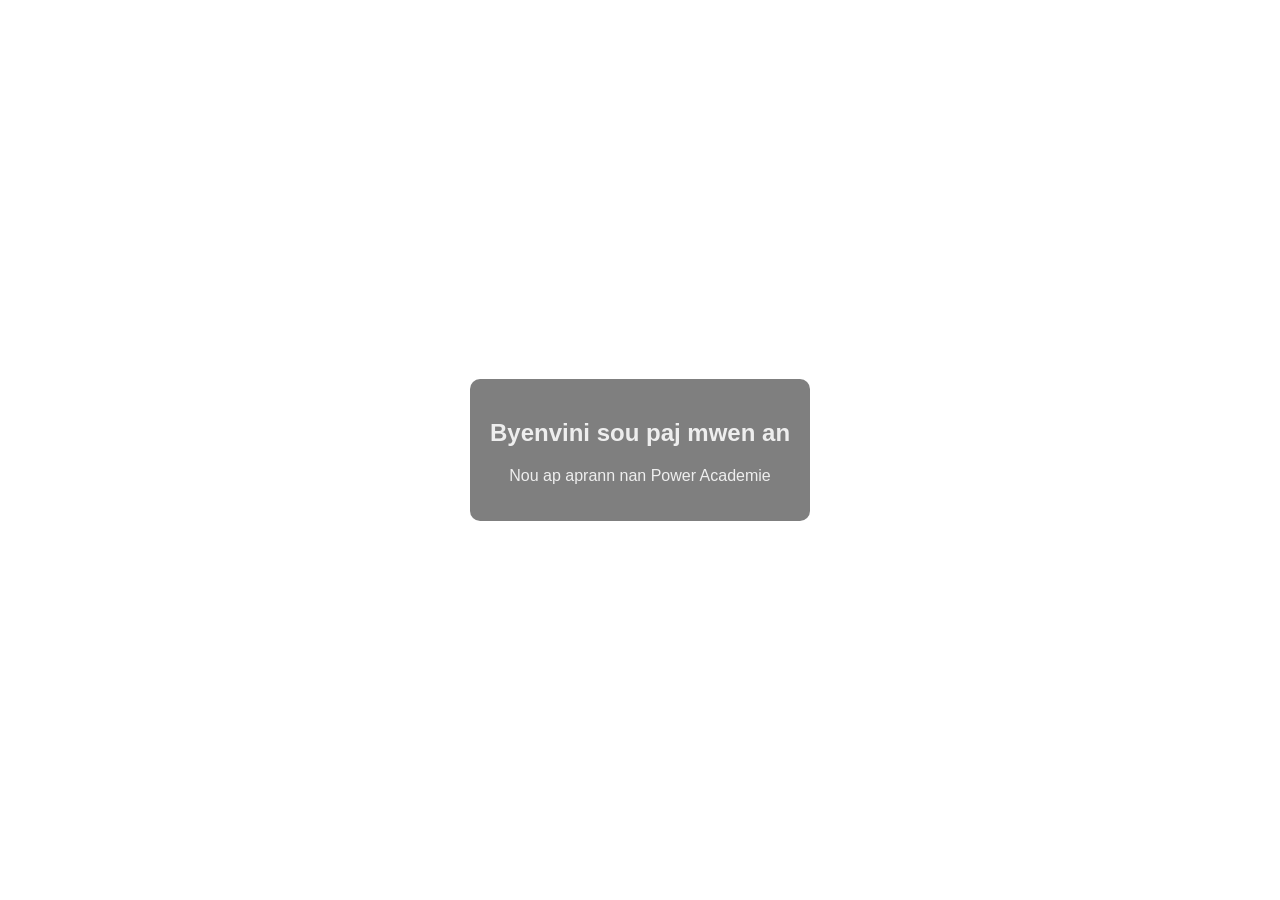
<file: index2.html>
<!DOCTYPE html>
<html lang="en">
<head>
    <meta charset="UTF-8">
    <meta name="viewport" content="width=device-width, initial-scale=1.0">
    <title>Document</title>
    <link rel="stylesheet" href="style2.css">
</head>
<body>
<!-- sa se pati background nan -->

<section class="hero">
    <div class="content">
        <h1>
            Byenvini sou <span>paj mwen an</span>
        </h1>

        <p>
            Nou ap aprann nan <span class="ecole">Power Academie</span> 
        </p>
    </div>
</section> 
    
</body>
</html>
</file>
<file: style2.css>
body{
    margin: 0;
    font-family: Arial, Helvetica, sans-serif;
}

.navbar {
    display: flex;
    justify-content: center;
    align-items: center;
    background-color: rgba(211, 189, 89, 0.747);
    padding: 10px; 20px
}



.menu{
    list-style: none;
    display: flex;
    gap: 20px;
}

.menu a{
    text-decoration: none;
    color: rgba(255, 0, 0, 1.959);
    font-size: 25px;
}

.menu a:hover{
color: rgb(53, 12, 239);
}



.logo img{
    width: 50px;
    height: 50px;
    border-radius: 50%;
    object-fit: cover;
    border: 2px solid blue;
    margin: 10px 
}


/* sa se pati hero a */
.hero{
     height: 100vh;
     background-image:url("https://img.magnific.com/premium-photo/yellow-orange-color-abstract-background-design-images-wallpaperyellow-orange-ai-generated_1145931-15553.jpg");
     background-size: cover;
     background-position: center;
     background-repeat: no-repeat;
     display: flex;
     justify-content: center;
     align-items: center;
    }

.content{
text-align: center;
color: #f4f4f4f4;
background: rgb(0, 0, 0, 0.5);
padding: 20px;
border-radius: 10px;
}
</file>
